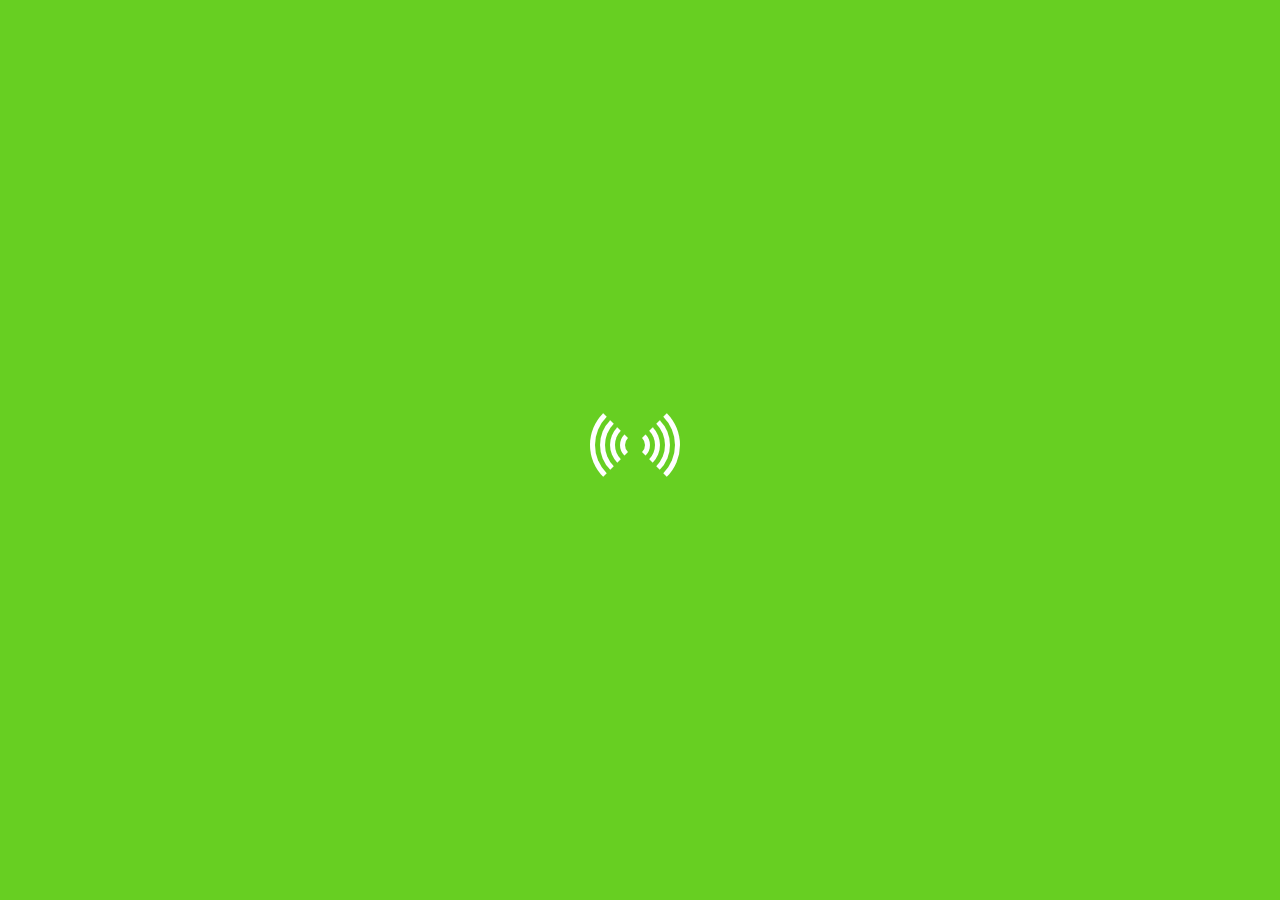
<file: loading/demo06/index.html>
<!DOCTYPE html>
<html lang="en">
<head>
  <meta charset="UTF-8">
  <meta name="viewport" content="width=device-width, initial-scale=1.0">
  <meta http-equiv="X-UA-Compatible" content="ie=edge">
  <link rel="stylesheet" href="../base.css">
  <link rel="stylesheet" href="./index.css">
  <title>loading特效06</title>
</head>
<body>
  <div class="main">
    <div class="loading-spinner">
      <div class="loading-item item1"></div>
      <div class="loading-item item2"></div>
      <div class="loading-item item3"></div>
      <div class="loading-item item4"></div>
    </div>
  </div>
</body>
</html>
</file>
<file: loading/base.css>
html,
body {
  height: 100%;
  margin: 0;
  padding: 0;
}
.main {
  height: 100%;
  background-color: #67CF22;
}

.loading-spinner {
  position: absolute;
  left: 0;
  top: 0;
  right: 0;
  bottom: 0;
  width: 80px;
  height: 80px;
  margin: auto;
}

.loading-item {
  background: white;
}
</file>
<file: loading/demo06/index.css>
.loading-spinner {
  width: 100px;
  height: 100px;
}

.loading-item {
  position: absolute;
  left: 30px;
  top: 30px;
  width: 20px;
  height: 20px;
  background: transparent;
  border: 5px solid white;
  border-radius: 50%;
  border-top-color: transparent;
  border-bottom-color: transparent;
  animation: myRotate 2s infinite;
}

.loading-item.item2 {
  left: 20px;
  top: 20px;
  width: 40px;
  height: 40px;
  animation-delay: 0.1s;
}

.loading-item.item3 {
  left: 10px;
  top: 10px;
  width: 60px;
  height: 60px;
  animation-delay: 0.2s;
}
.loading-item.item4 {
  left: 0px;
  top: 0px;
  width: 80px;
  height: 80px;
  animation-delay: 0.3s;
}




@keyframes myRotate {
  0%, 100%{
    transform: rotate(180deg);
  }
  50% {
    transform: rotate(0deg);
  }
}
</file>
